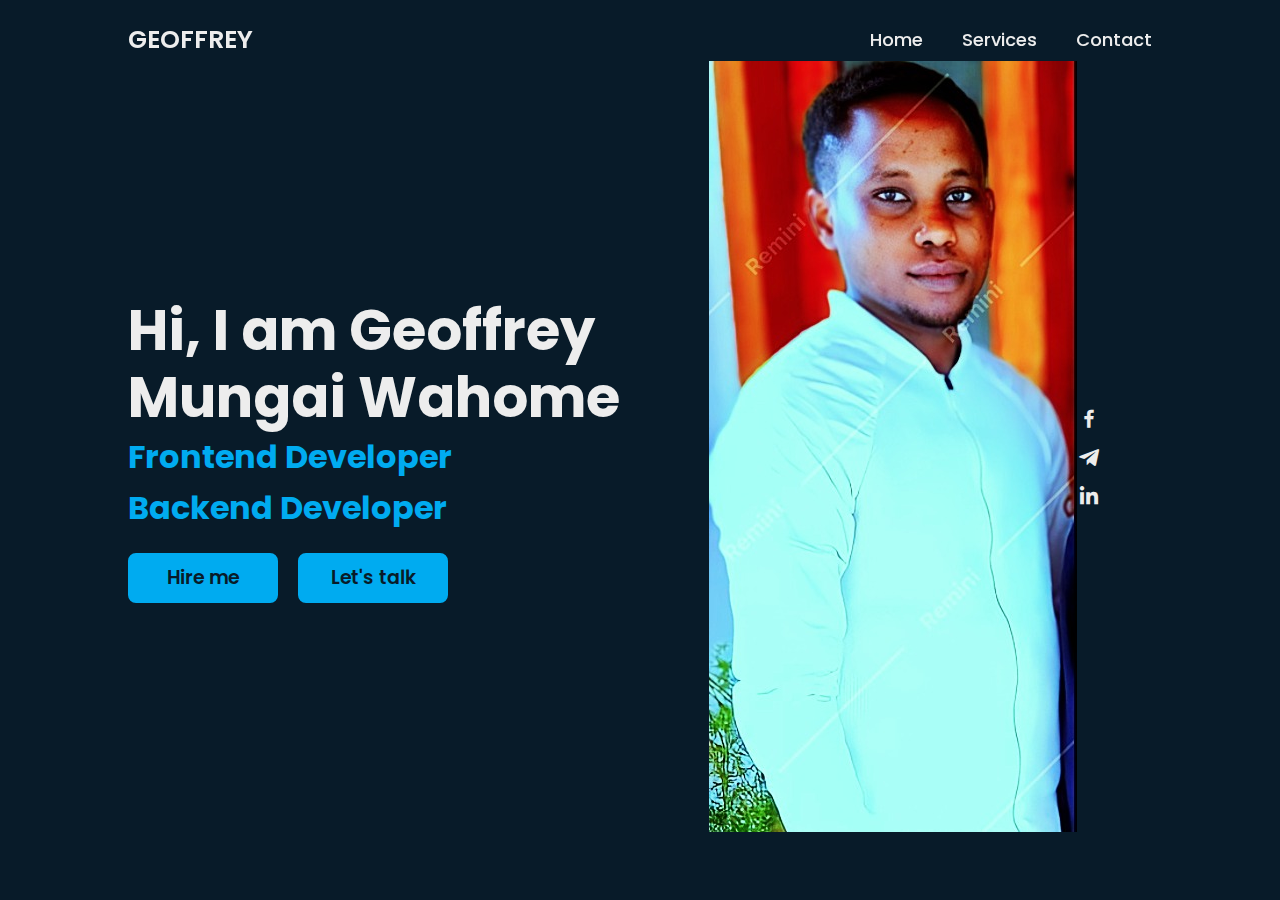
<file: index.html>
<!DOCTYPE html>
<html lang="en">
<head>
  <meta charset="UTF-8">
  <meta name="viewport" content="width=device-width, initial-scale=1.0">
  <title>Personal Portfolio</title>
  <link rel="stylesheet" href="styles.css">
  <link href='https://unpkg.com/boxicons@2.1.4/css/boxicons.min.css' rel='stylesheet'>
</head>
<body>
  <header class="header">
    <a href="#" class="logo">GEOFFREY</a>
    <nav class="navbar">
      <a href="#" id="home-link">Home</a>
      <a href="#services" id="services-link">Services</a>
      <a href="#contact" id="contact-link">Contact</a>
    </nav>
  </header>
  
  <main>
    <section class="home" id="home">
      <div class="home-content">
        <h1 class="animated-text">Hi, I am Geoffrey Mungai Wahome</h1>
        <h3>Frontend Developer</h3>
        <h3>Backend Developer</h3>
        <div class="btn-box">
          <a href="#" id="hire-me">Hire me</a>
          <a href="#">Let's talk</a>
        </div>
      </div>
      <div class="home-img">
        <img src="home.jpg" alt="Profile Image" class="image-hover-effect">
      </div>
      <div class="home-sci">
        <a href="https://www.facebook.com/profile.php?id=100094275720884" target="_blank"><i class='bx bxl-facebook'></i></a>
        <a href="https://t.me/yourusername" target="_blank"><i class='bx bxl-telegram'></i></a>
        <a href="#"><i class='bx bxl-linkedin'></i></a>
      </div>
    </section>

    <section id="services" class="hidden">
      <h1>My Skills</h1>
      <div class="skills-container">
        <div class="skill">
          <div class="circular-progress" data-progress="85">
            <span class="progress-value">0%</span>
          </div>
          <h2>HTML</h2>
        </div>
        <div class="skill">
          <div class="circular-progress" data-progress="91">
            <span class="progress-value">0%</span>
          </div>
          <h2>CSS</h2>
        </div>
        <div class="skill">
          <div class="circular-progress" data-progress="68">
            <span class="progress-value">0%</span>
          </div>
          <h2>JavaScript</h2>
        </div>
        <div class="skill">
          <div class="circular-progress" data-progress="88">
            <span class="progress-value">0%</span>
          </div>
          <h2>Python</h2>
        </div>
      </div>
    </section>

    <section id="contact" class="hidden">
      <h1>Contact Me</h1>
      <p>Phone: 0741072307</p>
      <p>Email: geoffreymungai222@gmail.com</p>
    </section>
  </main>

  <script>
    // Function to show a section and hide others
    function showSection(sectionId) {
      document.querySelectorAll('section').forEach(section => {
        section.classList.add('hidden');
      });
      document.getElementById(sectionId).classList.remove('hidden');

      // Animate circular progress bars when the services section is shown
      if (sectionId === 'services') {
        animateCircularProgressBars();
      }
    }

    // Function to animate circular progress bars
    function animateCircularProgressBars() {
      const progressBars = document.querySelectorAll('.circular-progress');
      progressBars.forEach(bar => {
        const progress = bar.getAttribute('data-progress');
        const progressValue = bar.querySelector('.progress-value');
        let startValue = 0;
        const endValue = parseInt(progress);
        const speed = 20; // Animation speed in milliseconds

        const progressAnimation = setInterval(() => {
          startValue++;
          progressValue.textContent = `${startValue}%`;
          bar.style.background = `conic-gradient(#00abf0 ${startValue * 3.6}deg, #081b29 0deg)`;

          if (startValue === endValue) {
            clearInterval(progressAnimation);
          }
        }, speed);
      });
    }

    // Add click event to "Hire Me" button
    document.getElementById('hire-me').addEventListener('click', function(event) {
      event.preventDefault();
      this.textContent = 'Hired! ✔️';
      this.style.backgroundColor = '#4CAF50'; // Green color for success
      this.style.pointerEvents = 'none'; // Disable further clicks
    });

    // Add click events to navigation links
    document.getElementById("services-link").addEventListener("click", function(event) {
      event.preventDefault();
      showSection("services");
    });

    document.getElementById("contact-link").addEventListener("click", function(event) {
      event.preventDefault();
      showSection("contact");
    });

    document.getElementById("home-link").addEventListener("click", function(event) {
      event.preventDefault();
      showSection("home");
    });

    // Ensure home section is visible on page load
    document.addEventListener('DOMContentLoaded', () => {
      showSection('home');
    });

    // Add scroll event to header
    window.addEventListener('scroll', () => {
      const header = document.querySelector('.header');
      if (window.scrollY > 50) {
        header.classList.add('scrolled');
      } else {
        header.classList.remove('scrolled');
      }
    });
  </script>
</body>
</html>
</file>
<file: styles.css>
@import url('https://fonts.googleapis.com/css2?family=Poppins:wght@300;500;600;700;800;900&display=swap');

:root {
  --primary-color: #00abf0;
  --background-color: #081b29;
  --text-color: #ededed;
  --font-family: 'Poppins', sans-serif;
}

* {
  margin: 0;
  padding: 0;
  box-sizing: border-box;
  font-family: var(--font-family);
}

body {
  background: var(--background-color);
  color: var(--text-color);
  line-height: 1.6;
}

/* Header */
.header {
  position: fixed;
  top: 0;
  left: 0;
  width: 100%;
  background: transparent;
  display: flex;
  justify-content: space-between;
  align-items: center;
  padding: 20px 10%;
  z-index: 100;
}

.logo {
  font-size: 25px;
  color: var(--text-color);
  text-decoration: none;
  font-weight: 600;
}

.navbar a {
  font-size: 18px;
  color: var(--text-color);
  text-decoration: none;
  font-weight: 500;
  margin-left: 35px;
  transition: color 0.3s ease;
}

.navbar a:hover {
  color: var(--primary-color);
}

/* Home Section */
.home {
  height: 100vh;
  display: flex;
  align-items: center;
  justify-content: space-between;
  padding: 0 10%;
}

/* Home Content */
.home-content {
  max-width: 600px;
}

.home-content h1 {
  position: relative;
  font-size: 56px;
  font-weight: 700;
  line-height: 1.2;
  animation: showText 1.5s ease forwards;
}

/* Animation for "Hi, I am Geoffrey Mungai Wahome" */
@keyframes showText {
  0% {
    opacity: 0;
    transform: translateY(-20px);
  }
  100% {
    opacity: 1;
    transform: translateY(0);
  }
}

.home-content h3 {
  font-size: 32px;
  font-weight: 700;
  color: var(--primary-color);
}

.btn-box {
  display: flex;
  gap: 20px;
  margin-top: 20px;
}

.btn-box a {
  display: inline-flex;
  justify-content: center;
  align-items: center;
  width: 150px;
  height: 50px;
  background: var(--primary-color);
  border: 2px solid var(--primary-color);
  border-radius: 8px;
  font-size: 19px;
  color: var(--background-color);
  text-decoration: none;
  font-weight: 600;
  transition: background 0.5s ease, color 0.5s ease;
}

.btn-box a:hover {
  background: transparent;
  color: var(--primary-color);
}

/* Social Icons */
.home-sci {
  margin-top: 20px;
}

.home-sci a {
  display: inline-block;
  font-size: 24px;
  color: var(--text-color);
  margin-right: 15px;
  text-decoration: none;
  transition: color 0.3s ease;
}

.home-sci a:hover {
  color: var(--primary-color);
}

/* Home Image */
.home-image {
  flex-shrink: 0;
}

.home-image img {
  width: 400px;
  height: auto;
  object-fit: contain;
  border-radius: 10px;
}

/* Services Section */
#services {
  padding: 100px 10%;
  text-align: center;
}

.skills-container {
  display: flex;
  flex-wrap: wrap;
  justify-content: center;
  gap: 40px;
  max-width: 1200px;
  margin: 0 auto;
}

.skill {
  text-align: center;
}

.circular-progress {
  position: relative;
  width: 150px;
  height: 150px;
  border-radius: 50%;
  background: conic-gradient(#00abf0 0deg, #081b29 0deg);
  display: flex;
  align-items: center;
  justify-content: center;
}

.circular-progress::before {
  content: '';
  position: absolute;
  width: 130px;
  height: 130px;
  border-radius: 50%;
  background: var(--background-color);
}

.progress-value {
  position: relative;
  font-size: 24px;
  font-weight: 600;
  color: var(--text-color);
}

/* Hidden Sections */
.hidden {
  display: none;
}

/* Responsive Design */
@media (max-width: 768px) {
  .home {
    flex-direction: column;
    text-align: center;
    padding-top: 100px;
  }

  .home-image img {
    width: 300px;
    margin-top: 30px;
  }

  .skills-container {
    gap: 20px;
  }

  .circular-progress {
    width: 120px;
    height: 120px;
  }

  .circular-progress::before {
    width: 100px;
    height: 100px;
  }
}
/* Hire Me Button Success State */
#hire-me.hired {
  background-color: #4CAF50; /* Green color */
  pointer-events: none; /* Disable further clicks */
}

/* Social Icons */
.home-sci a {
  display: inline-block;
  font-size: 24px;
  color: var(--text-color);
  margin-right: 15px;
  text-decoration: none;
  transition: color 0.3s ease;
}

.home-sci a:hover {
  color: var(--primary-color);
}
</file>
<file: Portfolio/styles.css>
@import url('https://fonts.googleapis.com/css2?family=Poppins:wght@300;500;600;700;800;900&display=swap');

:root {
  --primary-color: #00abf0;
  --background-color: #081b29;
  --text-color: #ededed;
  --font-family: 'Poppins', sans-serif;
}

* {
  margin: 0;
  padding: 0;
  box-sizing: border-box;
  font-family: var(--font-family);
}

body {
  background: var(--background-color);
  color: var(--text-color);
  line-height: 1.6;
}

/* Header */
.header {
  position: fixed;
  top: 0;
  left: 0;
  width: 100%;
  background: transparent;
  display: flex;
  justify-content: space-between;
  align-items: center;
  padding: 20px 10%;
  z-index: 100;
}

.logo {
  font-size: 25px;
  color: var(--text-color);
  text-decoration: none;
  font-weight: 600;
}

.navbar a {
  font-size: 18px;
  color: var(--text-color);
  text-decoration: none;
  font-weight: 500;
  margin-left: 35px;
  transition: color 0.3s ease;
}

.navbar a:hover {
  color: var(--primary-color);
}

/* Home Section */
.home {
  height: 100vh;
  display: flex;
  align-items: center;
  justify-content: space-between;
  padding: 0 10%;
}

/* Home Content */
.home-content {
  max-width: 600px;
}

.home-content h1 {
  position: relative;
  font-size: 56px;
  font-weight: 700;
  line-height: 1.2;
  animation: showText 1.5s ease forwards;
}

/* Animation for "Hi, I am Geoffrey Mungai Wahome" */
@keyframes showText {
  0% {
    opacity: 0;
    transform: translateY(-20px);
  }
  100% {
    opacity: 1;
    transform: translateY(0);
  }
}

.home-content h3 {
  font-size: 32px;
  font-weight: 700;
  color: var(--primary-color);
}

.btn-box {
  display: flex;
  gap: 20px;
  margin-top: 20px;
}

.btn-box a {
  display: inline-flex;
  justify-content: center;
  align-items: center;
  width: 150px;
  height: 50px;
  background: var(--primary-color);
  border: 2px solid var(--primary-color);
  border-radius: 8px;
  font-size: 19px;
  color: var(--background-color);
  text-decoration: none;
  font-weight: 600;
  transition: background 0.5s ease, color 0.5s ease;
}

.btn-box a:hover {
  background: transparent;
  color: var(--primary-color);
}

/* Social Icons */
.home-sci {
  margin-top: 20px;
}

.home-sci a {
  display: inline-block;
  font-size: 24px;
  color: var(--text-color);
  margin-right: 15px;
  text-decoration: none;
  transition: color 0.3s ease;
}

.home-sci a:hover {
  color: var(--primary-color);
}

/* Home Image */
.home-image {
  flex-shrink: 0;
}

.home-image img {
  width: 400px;
  height: auto;
  object-fit: contain;
  border-radius: 10px;
}

/* Services Section */
#services {
  padding: 100px 10%;
  text-align: center;
}

.skills-container {
  display: flex;
  flex-wrap: wrap;
  justify-content: center;
  gap: 40px;
  max-width: 1200px;
  margin: 0 auto;
}

.skill {
  text-align: center;
}

.circular-progress {
  position: relative;
  width: 150px;
  height: 150px;
  border-radius: 50%;
  background: conic-gradient(#00abf0 0deg, #081b29 0deg);
  display: flex;
  align-items: center;
  justify-content: center;
}

.circular-progress::before {
  content: '';
  position: absolute;
  width: 130px;
  height: 130px;
  border-radius: 50%;
  background: var(--background-color);
}

.progress-value {
  position: relative;
  font-size: 24px;
  font-weight: 600;
  color: var(--text-color);
}

/* Hidden Sections */
.hidden {
  display: none;
}

/* Responsive Design */
@media (max-width: 768px) {
  .home {
    flex-direction: column;
    text-align: center;
    padding-top: 100px;
  }

  .home-image img {
    width: 300px;
    margin-top: 30px;
  }

  .skills-container {
    gap: 20px;
  }

  .circular-progress {
    width: 120px;
    height: 120px;
  }

  .circular-progress::before {
    width: 100px;
    height: 100px;
  }
}
/* Hire Me Button Success State */
#hire-me.hired {
  background-color: #4CAF50; /* Green color */
  pointer-events: none; /* Disable further clicks */
}

/* Social Icons */
.home-sci a {
  display: inline-block;
  font-size: 24px;
  color: var(--text-color);
  margin-right: 15px;
  text-decoration: none;
  transition: color 0.3s ease;
}

.home-sci a:hover {
  color: var(--primary-color);
}
</file>
